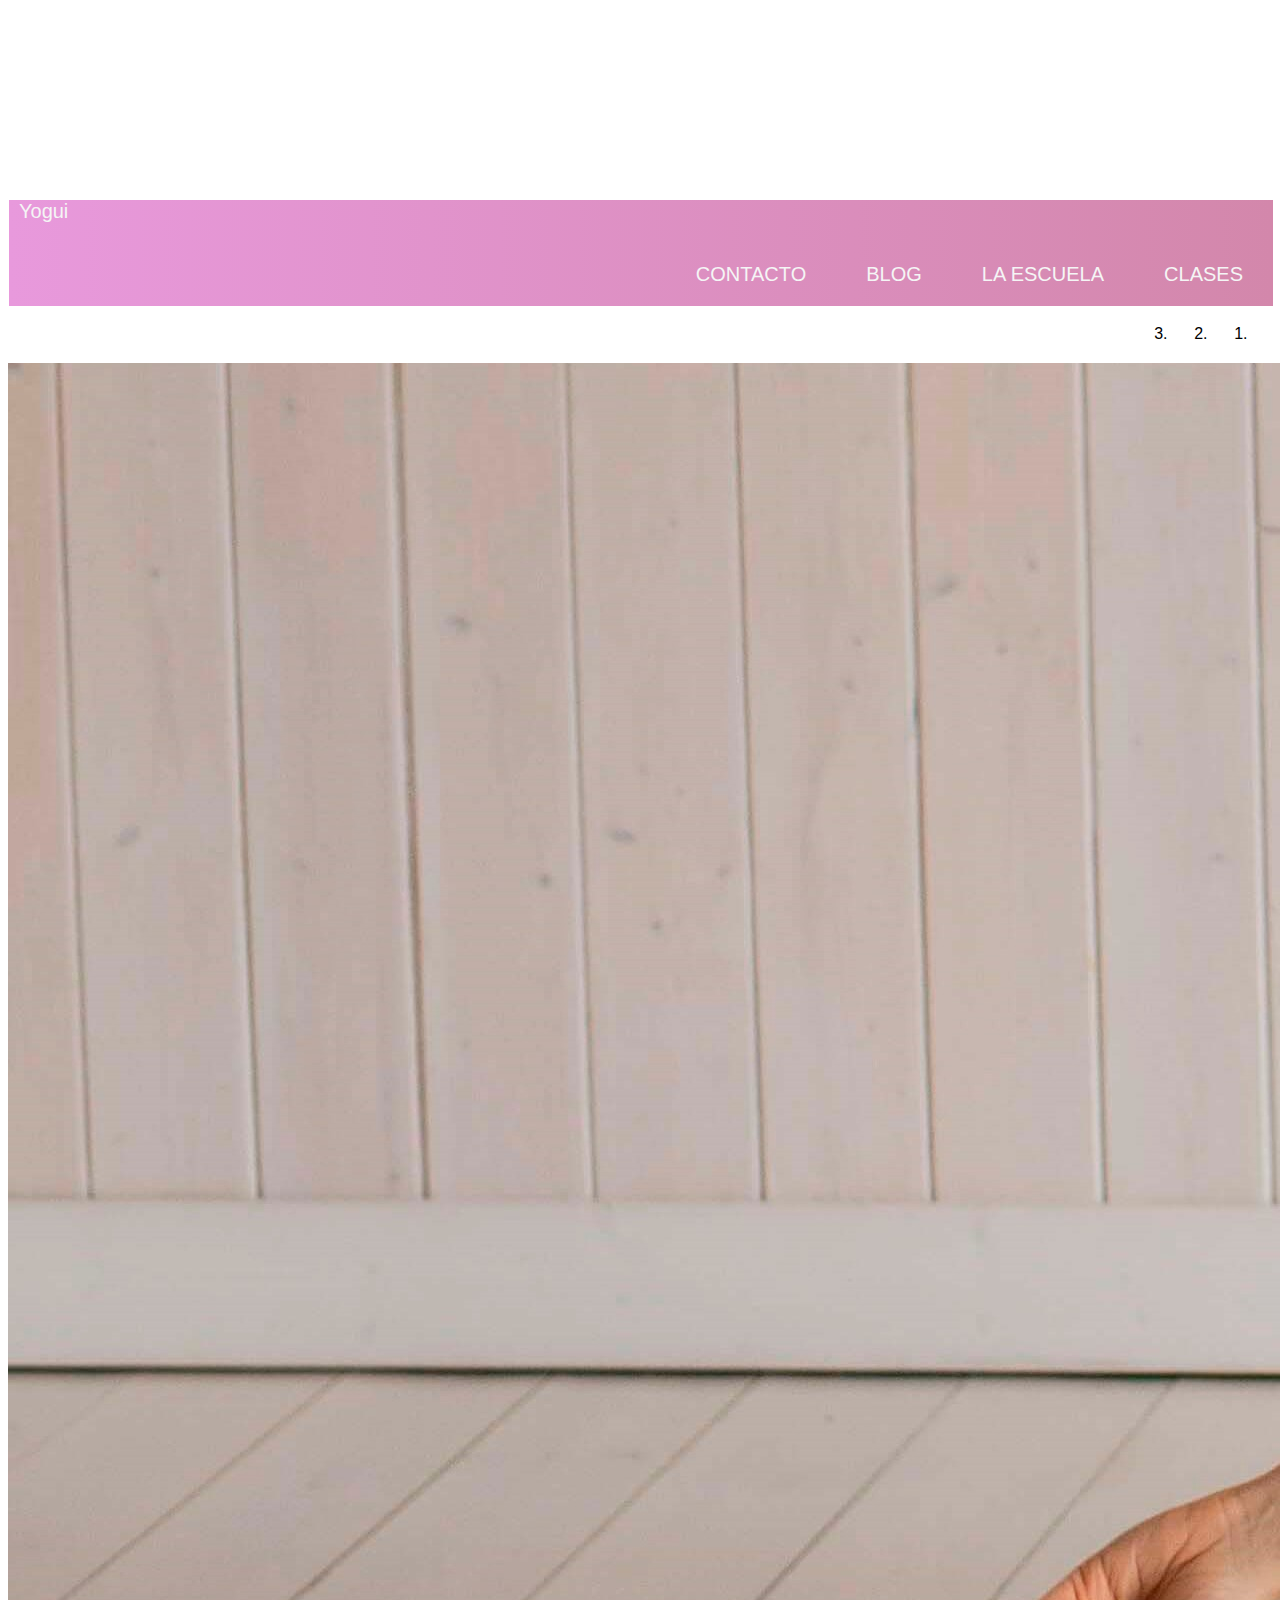
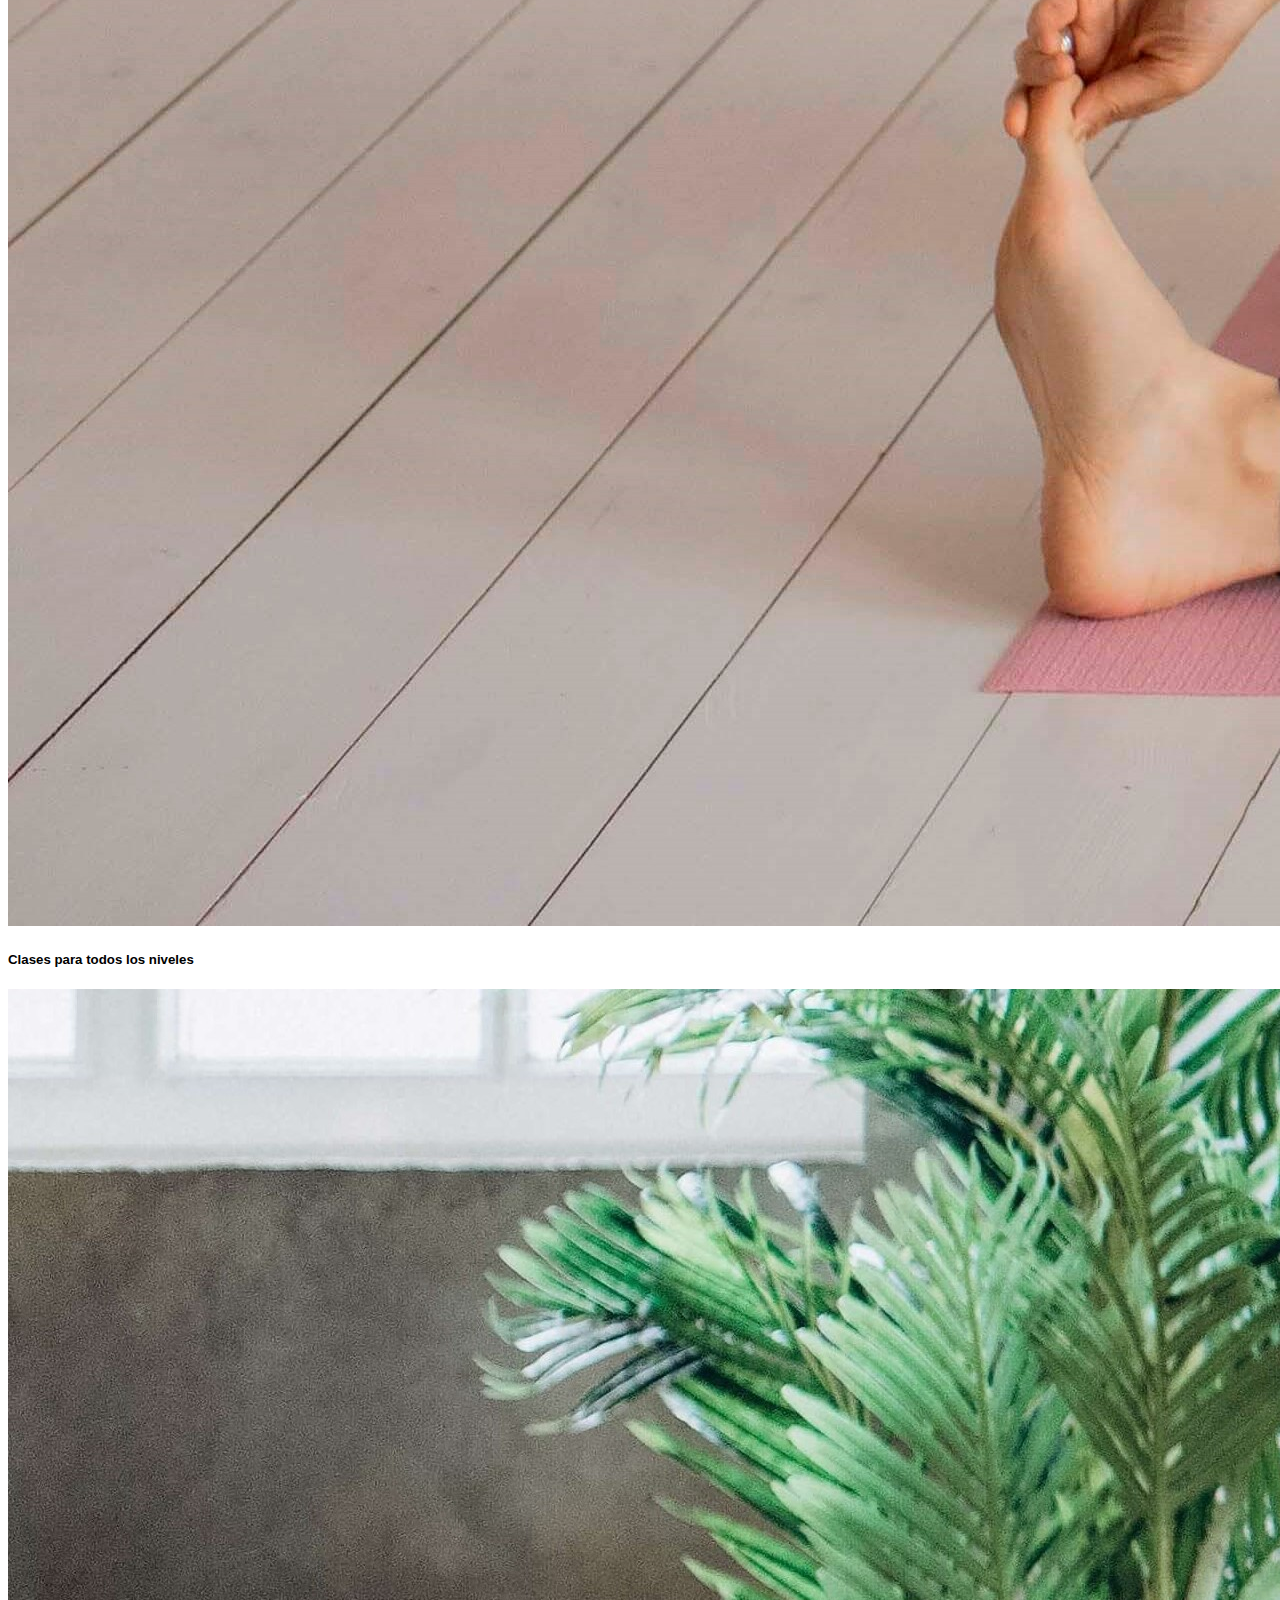
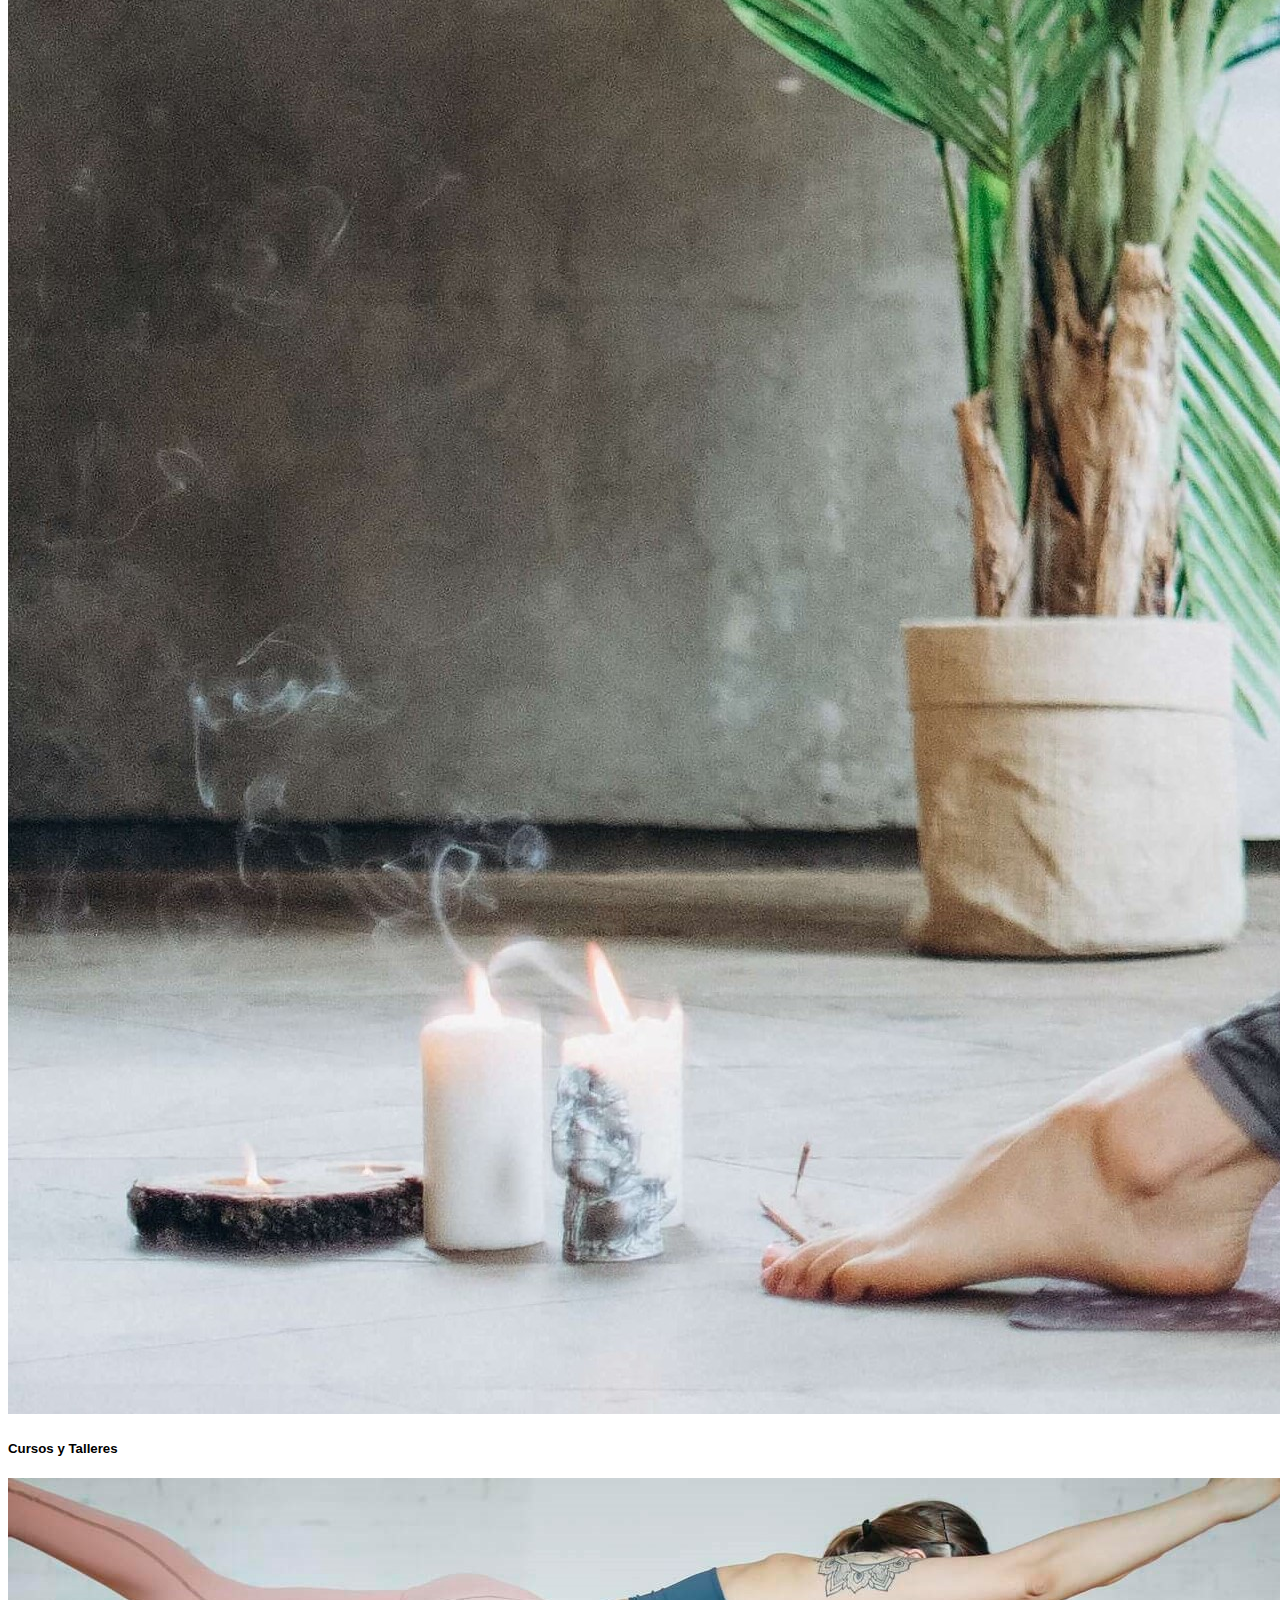
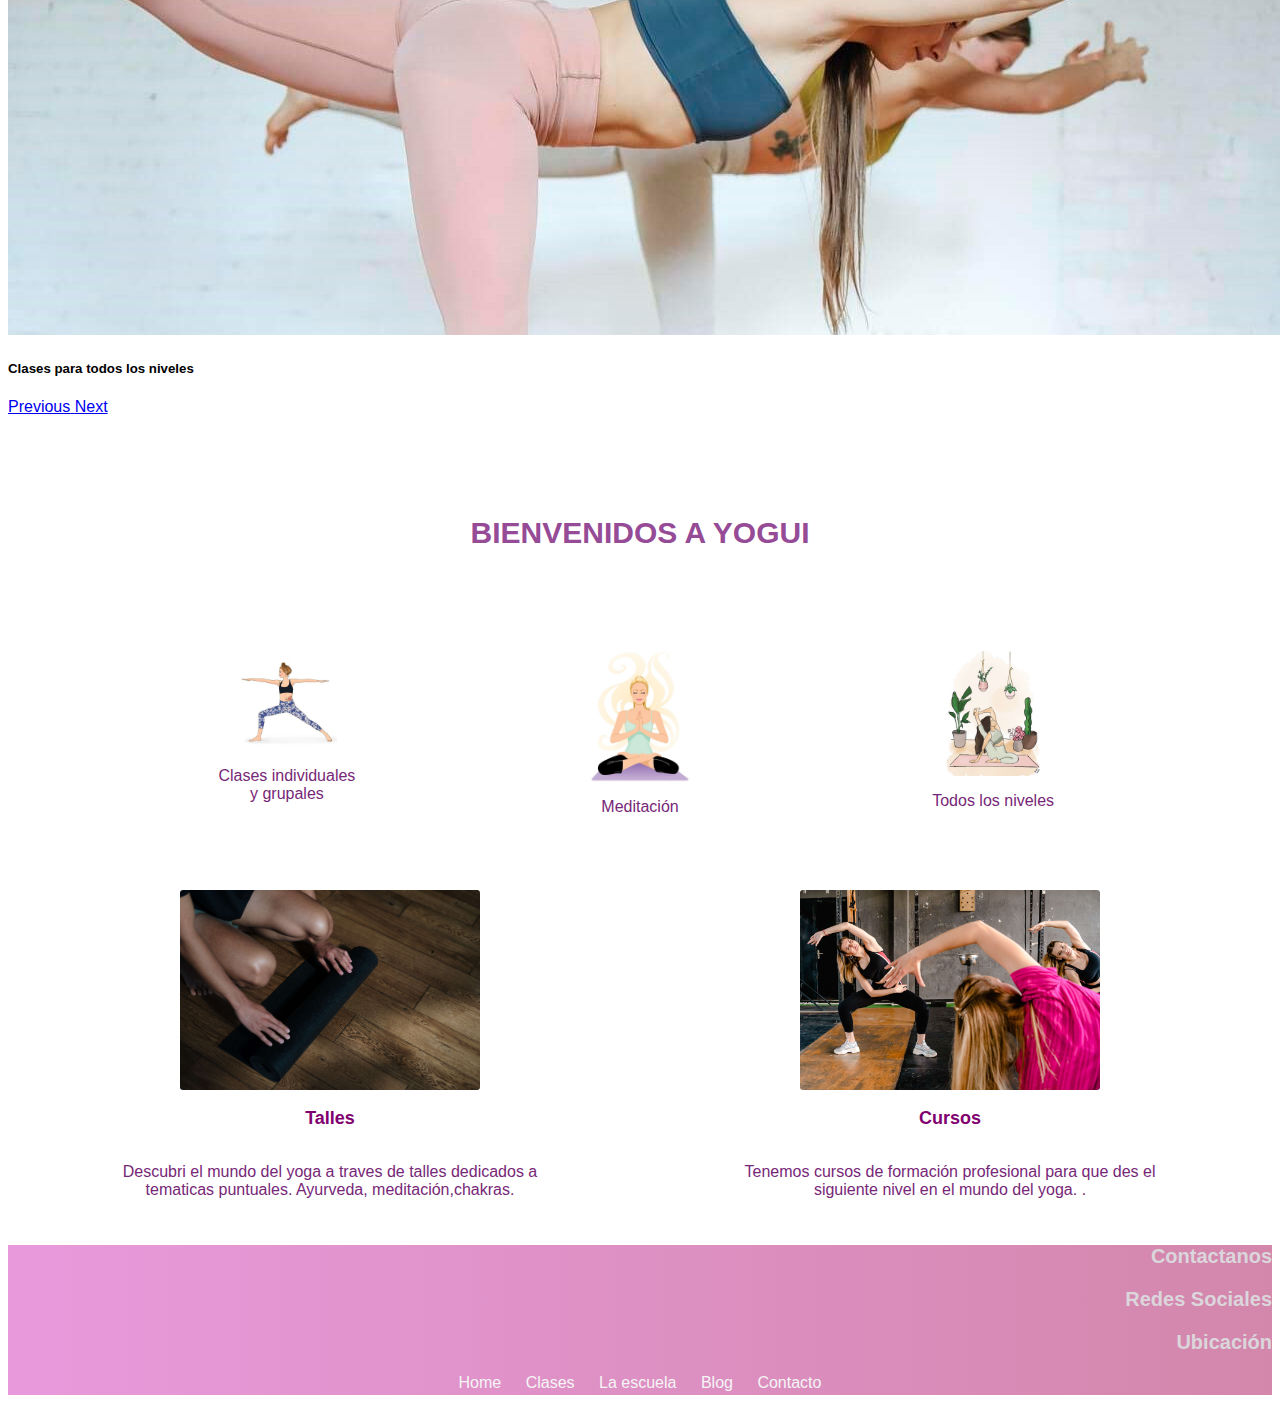
<file: index.html>
<!DOCTYPE html>
<html lang="es">
    <head>
        <meta charset="UTF-8">
        <meta name="viewport" content="width=device-width, initial-scale=1.0">
        <meta name="keywords" content="yoga,clases,escuela,clases de yoga, meditación">
        <meta name="description" content="Escuela de yoga. Para todos los niveles. Clases de Hatha Yoga, Meditación. Cursos y Talleres">
        <title>Yogui - Escuela de Yoga</title>
        
           <link rel="stylesheet" href="estilos.css" />
           <link href="https://cdn.jsdelivr.net/npm/bootstrap@5.0.0-beta1/dist/css/bootstrap.min.css" rel="stylesheet" integrity="sha384-giJF6kkoqNQ00vy+HMDP7azOuL0xtbfIcaT9wjKHr8RbDVddVHyTfAAsrekwKmP1" crossorigin="anonymous">
    </head>

    <body>
        <header>
            <div class="h3Header"><a class="a" href="index.html">Yogui</a></p></div>
            <ul class="h3Header">
                <li><a class="a" href="clases.html">CLASES</a></li>
                <li><a class="a" href="la-escuela.html">LA ESCUELA</a></li>
                <li><a class="a" href="Blog.html">BLOG</a></li>  
                <li><a class="a" href="Contacto.html">CONTACTO</a></li> 
               </ul> 
        </header>
        
        <section><br><br>

            <div id="carouselExampleCaptions" class="carousel slide" data-bs-ride="carousel">
                <ol class="carousel-indicators">
                  <li data-bs-target="#carouselExampleCaptions" data-bs-slide-to="0" class="active"></li>
                  <li data-bs-target="#carouselExampleCaptions" data-bs-slide-to="1"></li>
                  <li data-bs-target="#carouselExampleCaptions" data-bs-slide-to="2"></li>
                </ol>
                <div class="carousel-inner">
                  <div class="carousel-item active">
                    <img src="imagenes/carro1.jpg" class="d-block w-100" alt="chica haciendo yoga">
                    <div class="carousel-caption d-none d-md-block">
                      <h5>Clases para todos los niveles</h5>
                      
                    </div>
                  </div>
                  <div class="carousel-item">
                    <img src="imagenes/carro2.jpg" class="d-block w-100" alt="chica haciendo yoga">
                    <div class="carousel-caption d-none d-md-block">
                      <h5>Cursos y Talleres</h5>
                      
                    </div>
                  </div>
                  <div class="carousel-item">
                    <img src="imagenes/carro3.jpg" class="d-block w-100" alt="chica haciendo yoga">
                    <div class="carousel-caption d-none d-md-block">
                      <h5>Clases para todos los niveles</h5>
                      
                    </div>
                  </div>
                </div>
                <a class="carousel-control-prev" href="#carouselExampleCaptions" role="button" data-bs-slide="prev">
                  <span class="carousel-control-prev-icon" aria-hidden="true"></span>
                  <span class="visually-hidden">Previous</span>
                </a>
                <a class="carousel-control-next" href="#carouselExampleCaptions" role="button" data-bs-slide="next">
                  <span class="carousel-control-next-icon" aria-hidden="true"></span>
                  <span class="visually-hidden">Next</span>
                </a>
              </div>

               

                <p><h1 class="h1">BIENVENIDOS A YOGUI</h1></p>
                
                <div class="contenedorSection">

                <article class="contenedor1">
                    <img src="imagenes/3ae7731127da72bf557b081417db9347.jpg" alt="clases de yoga" width="100"></img>   
                    <p>Clases individuales <br>y grupales</p> 
                </article>

                <article class="contenedor2">
                    <img src="imagenes/c11a604320984cdbc39b5c821a5d3ec0.jpg" alt="clases de yoga" width="100"></img>   
                    <p>Meditación</p> 
                </article>

                <article class="contenedor3">
                    <img src="imagenes/f44e11958b1645673c9ffb065115cc08.jpg" alt="clases de yoga" width="100"></img>   
                    <p>Todos los  niveles</p> 
                </article>

                </div>

                
                <div class="cajasOrganizacion">
                <article class="caja1">
                    <img class="img" src="imagenes/pexels-cottonbro-4325460.jpg" alt="clase de yoga" width="300"></img>   
                    <h3 class="h3">Talles</h3>
                    <p>Descubri el mundo del yoga a traves de talles dedicados a tematicas puntuales. Ayurveda, meditación,chakras.</p>
                </article>

                <br><br>
                <article class="caja2">
                    <img class="img" src="imagenes/pexels-anthony-shkraba-4662344.jpg" alt="clase de yoga" width="300"></img>      
                    <h3 class="h3">Cursos</h3> 
                    <p>Tenemos cursos de formación profesional para que des el siguiente nivel en el mundo del yoga. .</p>
                </article>
            </div>

        </section>
        <footer>
                    <div><h3 class="h3Footer">Contactanos</h3></div>
                    <div><h3 class="h3Footer">Redes Sociales</h3></div>
                    <div><h3 class="h3Footer">Ubicación</h3></div>

                <div class="alineacionTexto">
                <a class="a" href="index.html">Home</a>
                <a class="a" href="clases.html">Clases</a>
                <a class="a" href="la-escuela.html">La escuela</a>
                <a class="a" href="Blog.html">Blog</a>
                <a class="a" href="Contacto.html">Contacto</a>
                </div>
        </footer>


        <script src="https://cdn.jsdelivr.net/npm/bootstrap@5.0.0-beta1/dist/js/bootstrap.bundle.min.js" integrity="sha384-ygbV9kiqUc6oa4msXn9868pTtWMgiQaeYH7/t7LECLbyPA2x65Kgf80OJFdroafW" crossorigin="anonymous"></script>
        <script src="https://cdn.jsdelivr.net/npm/@popperjs/core@2.5.4/dist/umd/popper.min.js" integrity="sha384-q2kxQ16AaE6UbzuKqyBE9/u/KzioAlnx2maXQHiDX9d4/zp8Ok3f+M7DPm+Ib6IU" crossorigin="anonymous"></script>
        <script src="https://cdn.jsdelivr.net/npm/bootstrap@5.0.0-beta1/dist/js/bootstrap.min.js" integrity="sha384-pQQkAEnwaBkjpqZ8RU1fF1AKtTcHJwFl3pblpTlHXybJjHpMYo79HY3hIi4NKxyj" crossorigin="anonymous"></script>
    </body>
</html>
</file>
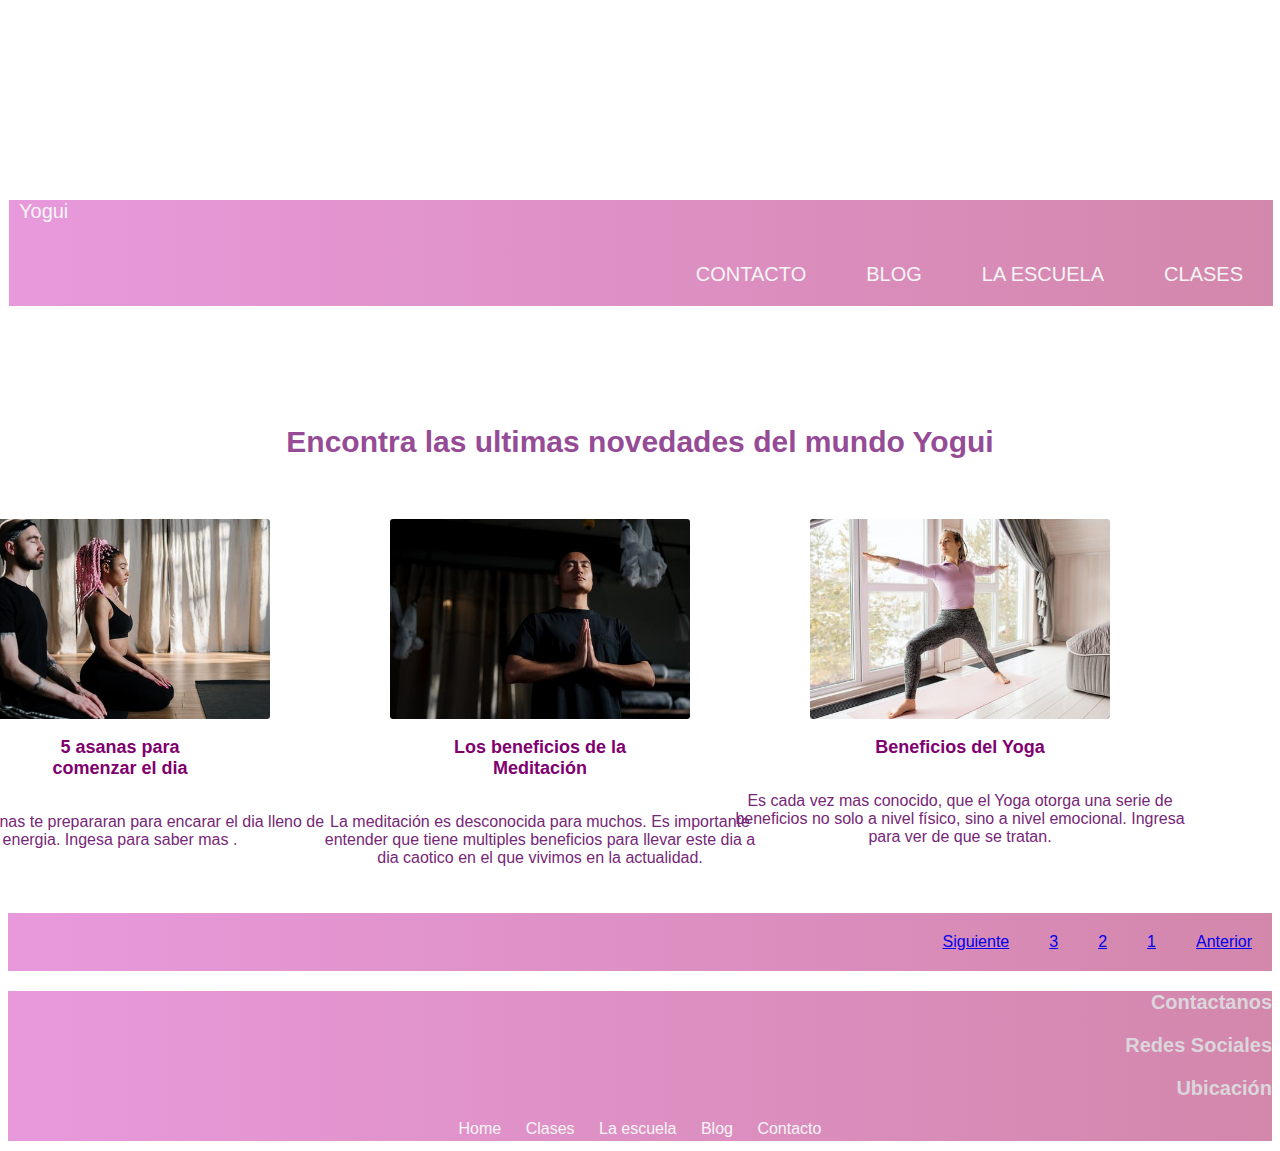
<file: Blog.html>
<!DOCTYPE html>
<html lang="es">
<head>
    <meta charset="UTF-8">
    <meta name="viewport" content="width=device-width, initial-scale=1.0">
    <title>Blog - Novedades del Yoga</title>
    <meta name="keywords" content="Noticias de yoga y meditación, blog de yoga, novedades del yoga,Yoga y Meditación>
    <meta name="description" content="Escuela de yoga. Todas las novedades del mundo del yoga">
    <link rel="stylesheet" href="estilos.css" />
    <link href="https://cdn.jsdelivr.net/npm/bootstrap@5.0.0-beta1/dist/css/bootstrap.min.css" rel="stylesheet" integrity="sha384-giJF6kkoqNQ00vy+HMDP7azOuL0xtbfIcaT9wjKHr8RbDVddVHyTfAAsrekwKmP1" crossorigin="anonymous">
    
    
</head>
<body>
    <header>
        <div class="h3Header"><a class="a" href="index.html">Yogui</a></p></div>
                <nav>
                    <ul class="h3Header">
                        <li><a class="a" href="clases.html">CLASES</a></li>
                        <li><a class="a" href="la-escuela.html">LA ESCUELA</a></li>
                        <li><a class="a" href="Blog.html">BLOG</a></li>  
                        <li><a class="a" href="Contacto.html">CONTACTO</a></li> 
                       </ul> 
                </nav>
    </header> 

    <section>
      <br><br><br><br>
        <h1 class="h1">Encontra las ultimas novedades del mundo Yogui</h1>

          <div class="cajasOrganizacion">

            <article class="caja1">
              <img class="img" src="imagenes/foto blog.jpeg" alt="fotos de yoga">    
              <h3>5 asanas para comenzar el dia</h3> 
                <p>Estas 5 asanas te prepararan para encarar el dia lleno de energia. Ingesa para saber mas .</p>
            </article>

            <article class="caja1">
              <img class="img" src="imagenes/foto blog 2.jpeg" alt="fotos de yoga">    
                <h3>Los beneficios de la Meditación</h3>  
                <p>La meditación es desconocida para muchos. Es importante entender que tiene multiples beneficios para llevar este dia a dia caotico en el que vivimos en la actualidad.</p>
            </article>

            <article class="caja1">
              <img class="img" src="imagenes/foto blog 3.jpeg" alt="fotos de yoga">   
                <h3>Beneficios del Yoga</h3> 
                <p>Es cada vez mas conocido, que el Yoga otorga una serie de beneficios no solo a nivel físico, sino a nivel emocional. Ingresa para ver de que se tratan.</p>
            </article>
          </div>


            <nav aria-label="Page navigation example">
                <ul class="pagination justify-content-center">
                  <li class="page-item disabled">
                    <a class="page-link" href="#" tabindex="-1" aria-disabled="true">Anterior</a>
                  </li>
                  <li class="page-item"><a class="page-link" href="#">1</a></li>
                  <li class="page-item"><a class="page-link" href="#">2</a></li>
                  <li class="page-item"><a class="page-link" href="#">3</a></li>
                  <li class="page-item">
                    <a class="page-link" href="#">Siguiente</a>
                  </li>
                </ul>
              </nav>

    </section>

    <footer>
                <div><h3 class="h3Footer">Contactanos</h3></div>
                <div><h3 class="h3Footer">Redes Sociales</h3></div>
                <div><h3 class="h3Footer">Ubicación</h3></div>

                <div class="alineacionTexto">
                    <a class="a" href="index.html">Home</a>
                    <a class="a" href="clases.html">Clases</a>
                    <a class="a" href="la-escuela.html">La escuela</a>
                    <a class="a" href="Blog.html">Blog</a>
                    <a class="a" href="Contacto.html">Contacto</a>
                    </div>
    </footer> 

        <script src="https://cdn.jsdelivr.net/npm/bootstrap@5.0.0-beta1/dist/js/bootstrap.bundle.min.js" integrity="sha384-ygbV9kiqUc6oa4msXn9868pTtWMgiQaeYH7/t7LECLbyPA2x65Kgf80OJFdroafW" crossorigin="anonymous"></script>
        <script src="https://cdn.jsdelivr.net/npm/@popperjs/core@2.5.4/dist/umd/popper.min.js" integrity="sha384-q2kxQ16AaE6UbzuKqyBE9/u/KzioAlnx2maXQHiDX9d4/zp8Ok3f+M7DPm+Ib6IU" crossorigin="anonymous"></script>
        <script src="https://cdn.jsdelivr.net/npm/bootstrap@5.0.0-beta1/dist/js/bootstrap.min.js" integrity="sha384-pQQkAEnwaBkjpqZ8RU1fF1AKtTcHJwFl3pblpTlHXybJjHpMYo79HY3hIi4NKxyj" crossorigin="anonymous"></script>
    
</body>
</html>
</file>
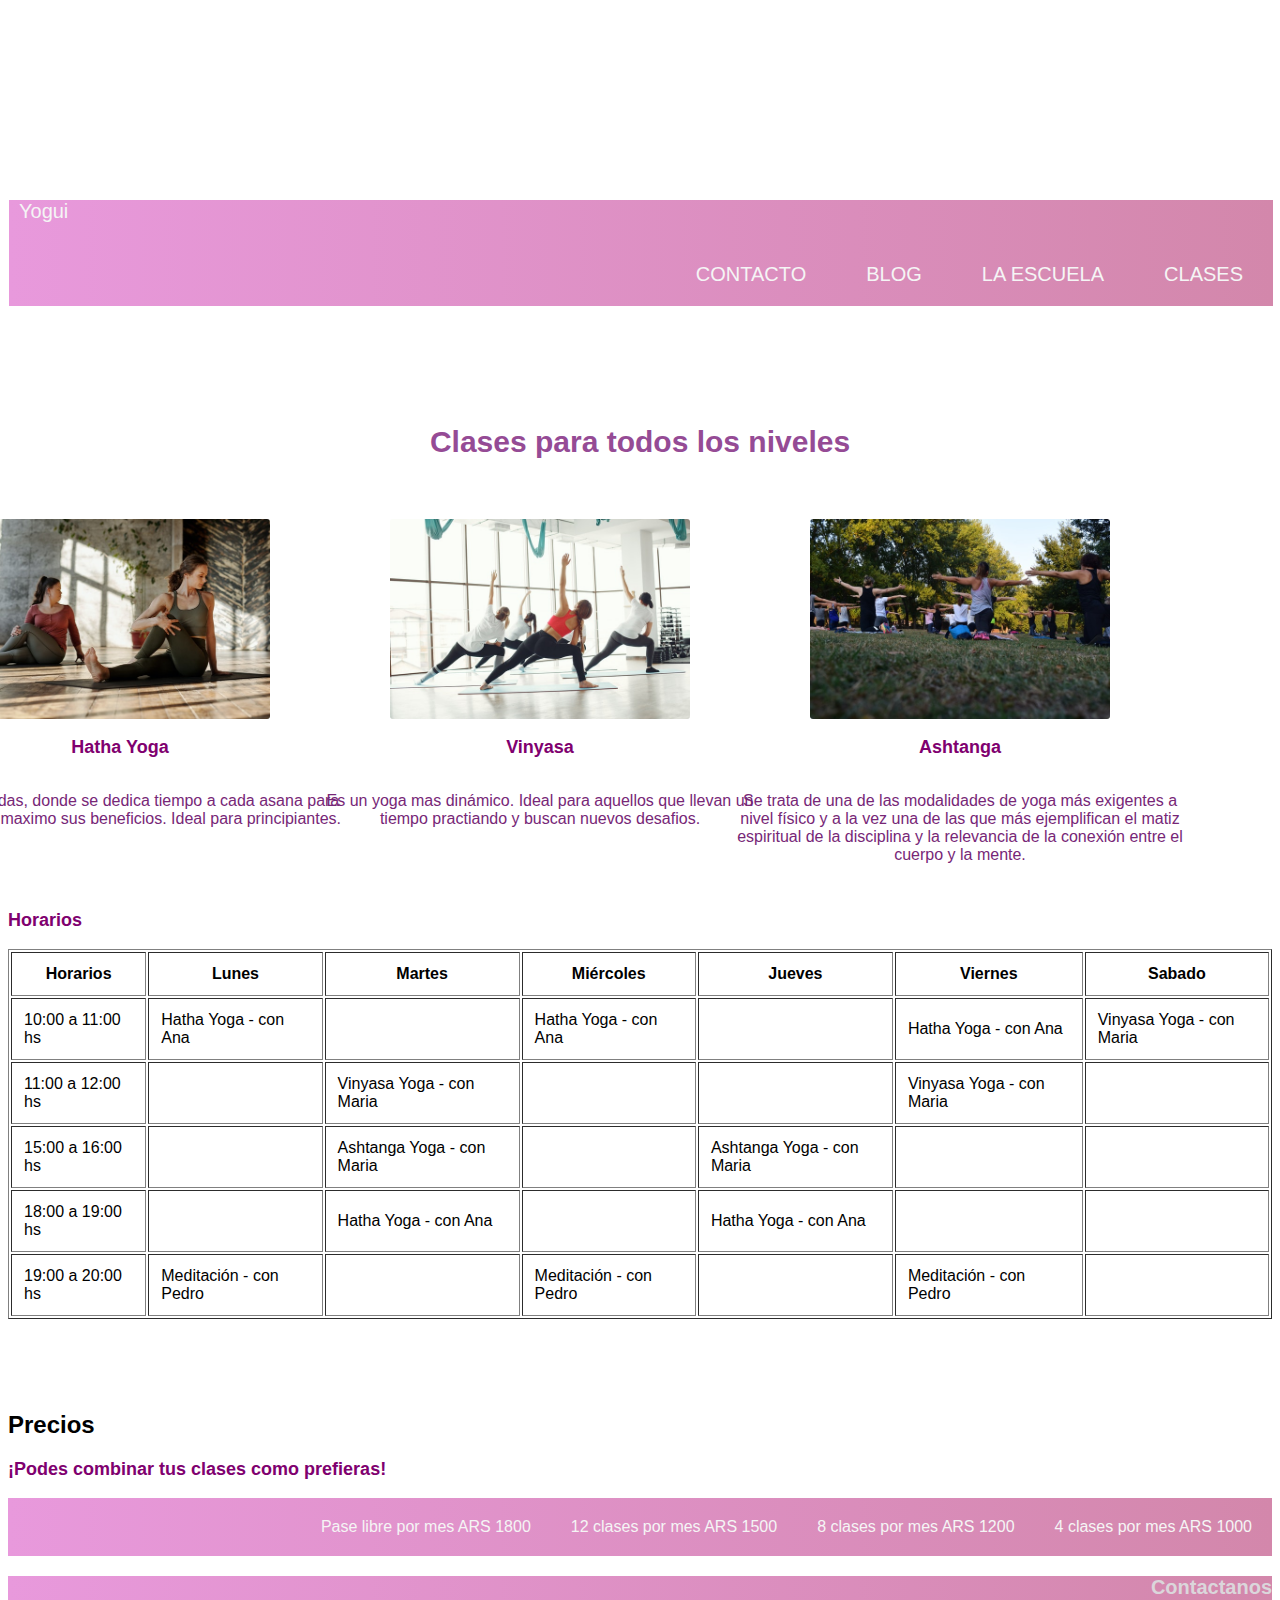
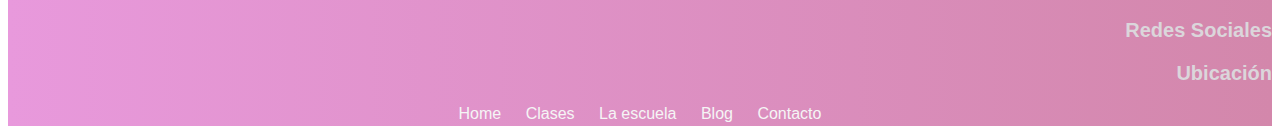
<file: clases.html>
<!DOCTYPE html>
<html lang="es">
<head>
    <meta charset="UTF-8">
    <meta name="viewport" content="width=device-width, initial-scale=1.0">
    <title>Clases de Yoga</title>
    <meta name="keywords" content="Clases de Yoga, Hatha Yoga, Vinyasa Yoga, Ashtanga Yoga, Meditación">
    <meta name="description" content="Clases de Yoga para todos los niveles. Diferentes estilos">
    <link rel="stylesheet" href="estilos.css" />
    <link href="https://cdn.jsdelivr.net/npm/bootstrap@5.0.0-beta1/dist/css/bootstrap.min.css" rel="stylesheet" integrity="sha384-giJF6kkoqNQ00vy+HMDP7azOuL0xtbfIcaT9wjKHr8RbDVddVHyTfAAsrekwKmP1" crossorigin="anonymous">
    
</head>
<body>
    <header>
        <div class="h3Header"><a class="a" href="index.html">Yogui</a></p></div>
                <nav>
                    <ul class="h3Header">
                        <li><a class="a" href="clases.html">CLASES</a></li>
                        <li><a class="a" href="la-escuela.html">LA ESCUELA</a></li>
                        <li><a class="a" href="Blog.html">BLOG</a></li>  
                        <li><a class="a" href="Contacto.html">CONTACTO</a></li> 
                       </ul> 
                </nav>
    </header>    
    <br><br><br><br>
     <section>
            <h1 class="h1"> Clases para todos los niveles</h1>

            <div class="cajasOrganizacion">

            <article class="caja1">
                <img class="img" src="imagenes/pexels-cliff-booth-4056723.jpg" alt="clase de yoga" width="300"></img>   
                <h3>Hatha Yoga</h3> 
                <p>Clases pausadas, donde se dedica tiempo a cada asana para aprovechar al maximo sus beneficios. Ideal para principiantes.</p>
            </article>

            <article class="caja1">
                <img class="img" src="imagenes/pexels-gustavo-fring-3984353.jpg" alt="clase de yoga" width="300"></img>   
                <h3>Vinyasa</h3>
                <p>Es un yoga mas dinámico. Ideal para aquellos que llevan un tiempo practiando y buscan nuevos desafios.</p>
            </article>

            <article class="caja1">
                <img class="img" src="imagenes/pexels-rui-dias-1472887.jpg" alt="clase de yoga" width="300"></img>   
                <h3>Ashtanga</h3>
                <p>Se trata de una de las modalidades de yoga más exigentes a nivel físico y a la vez una de las que más ejemplifican el matiz espiritual de la disciplina y la relevancia de la conexión entre el cuerpo y la mente. </p> 
            </article>

                </div>
    </section>

    <section>
            <h3>Horarios</h3>

            <table class="table-secondary" border="1" cellpadding="12px">
                <tr>
                    <th>Horarios</th>
                    <th>Lunes</th>
                    <th>Martes</th>
                    <th>Miércoles</th>
                    <th>Jueves</th>
                    <th>Viernes</th>
                    <th>Sabado</th>
                </tr>
                <tr>
                    <td>10:00 a 11:00 hs</td>
                    <td>Hatha Yoga - con Ana</td>
                    <td></td>
                    <td>Hatha Yoga - con Ana</td>
                    <td></td>
                    <td>Hatha Yoga - con Ana</td>
                    <td>Vinyasa Yoga - con Maria</td>

                </tr>
                <tr>
                    <td>11:00 a 12:00 hs</td>
                    <td></td>
                    <td>Vinyasa Yoga - con Maria</td>
                    <td></td>
                    <td></td>
                    <td>Vinyasa Yoga - con Maria</td>
                    <td></td>
                </tr>
                <tr>
                    <td>15:00 a 16:00 hs</td>
                    <td></td>
                    <td>Ashtanga Yoga - con Maria</td>
                    <td></td>
                    <td>Ashtanga Yoga - con Maria</td>
                    <td></td>
                    <td></td>
                </tr>
                <tr>
                    <td>18:00 a 19:00 hs</td>
                    <td></td>
                    <td>Hatha Yoga - con Ana</td>
                    <td></td>
                    <td>Hatha Yoga - con Ana</td>
                    <td></td>
                    <td></td>
                </tr>
                <tr>
                    <td>19:00 a 20:00 hs</td>
                    <td>Meditación - con Pedro</td>
                    <td></td>
                    <td>Meditación - con Pedro</td>
                    <td></td>
                    <td>Meditación - con Pedro</td>
                    <td></td>
                </tr>
                
            </table>
            

    </section>
    <br><br><br><br>
    <section>
            <h2>Precios</h2>

            <h3>¡Podes combinar tus clases como prefieras!</h3>
            <ul>
                <li>4 clases por mes ARS 1000</li>
                <li>8 clases por mes ARS 1200</li>
                <li>12 clases por mes ARS 1500</li>
                <li>Pase libre por mes ARS 1800</li>
            </ul>
        

    </section>




    <footer>
                <div><h3 class="h3Footer">Contactanos</h3></div>
                <div><h3 class="h3Footer">Redes Sociales</h3></div>
                <div><h3 class="h3Footer">Ubicación</h3></div>

                <div class="alineacionTexto">
                    <a class="a" href="index.html">Home</a>
                    <a class="a" href="clases.html">Clases</a>
                    <a class="a" href="la-escuela.html">La escuela</a>
                    <a class="a" href="Blog.html">Blog</a>
                    <a class="a" href="Contacto.html">Contacto</a>
                    </div>
    </footer>
    
        <script src="https://cdn.jsdelivr.net/npm/bootstrap@5.0.0-beta1/dist/js/bootstrap.bundle.min.js" integrity="sha384-ygbV9kiqUc6oa4msXn9868pTtWMgiQaeYH7/t7LECLbyPA2x65Kgf80OJFdroafW" crossorigin="anonymous"></script>
        <script src="https://cdn.jsdelivr.net/npm/@popperjs/core@2.5.4/dist/umd/popper.min.js" integrity="sha384-q2kxQ16AaE6UbzuKqyBE9/u/KzioAlnx2maXQHiDX9d4/zp8Ok3f+M7DPm+Ib6IU" crossorigin="anonymous"></script>
        <script src="https://cdn.jsdelivr.net/npm/bootstrap@5.0.0-beta1/dist/js/bootstrap.min.js" integrity="sha384-pQQkAEnwaBkjpqZ8RU1fF1AKtTcHJwFl3pblpTlHXybJjHpMYo79HY3hIi4NKxyj" crossorigin="anonymous"></script>
</body>
</html>
</file>
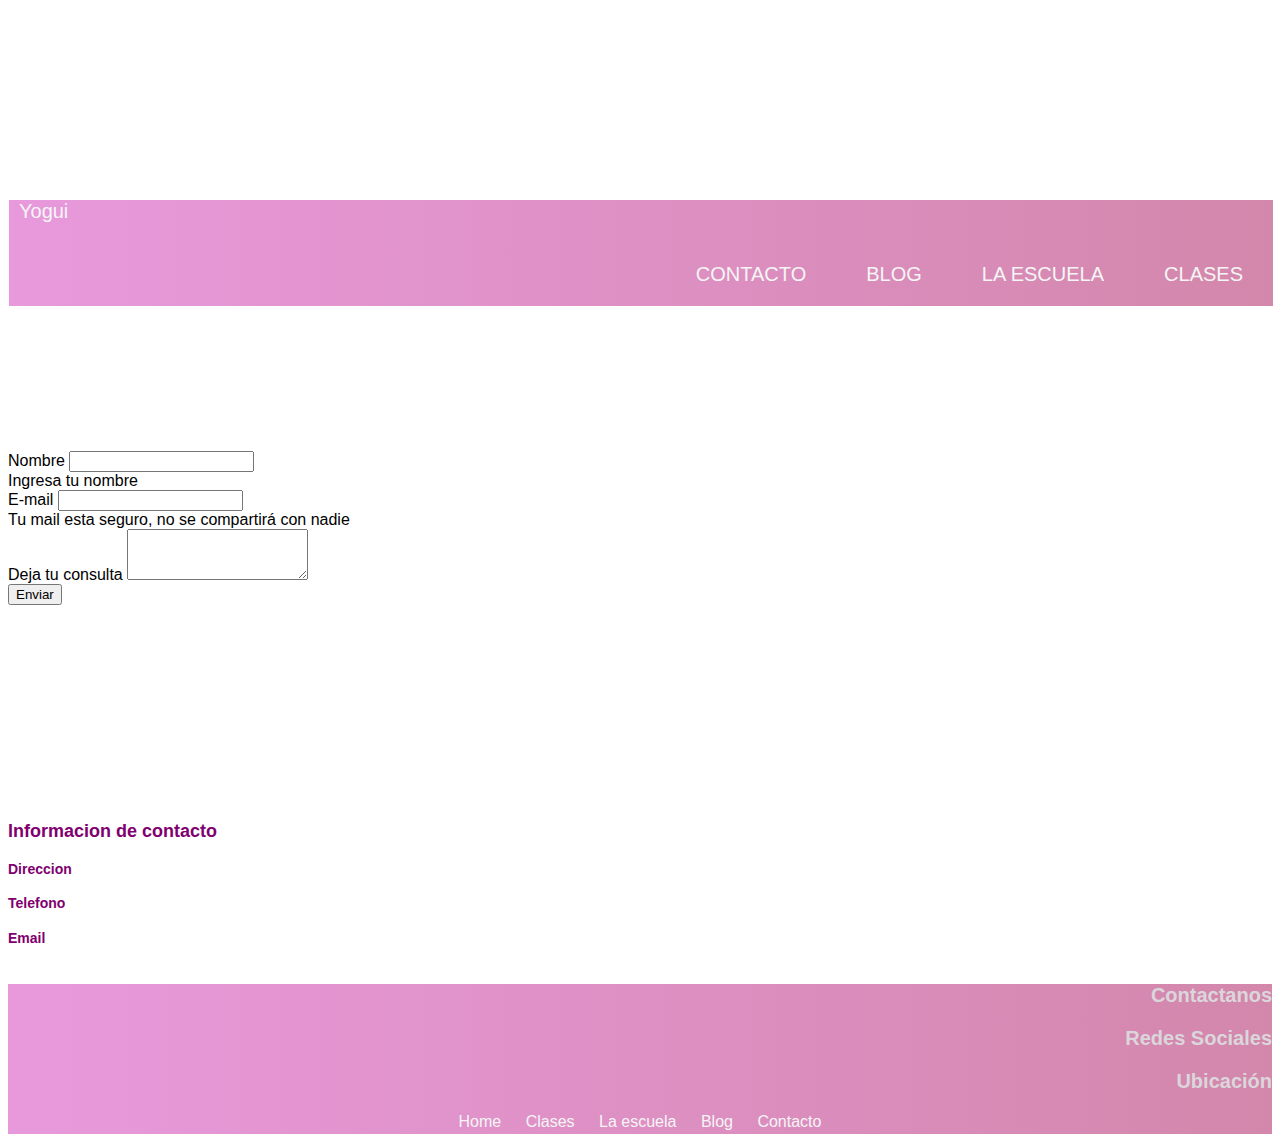
<file: Contacto.html>
<!DOCTYPE html>
<html lang="es">
<head>
    <meta charset="UTF-8">
    <meta name="viewport" content="width=device-width, initial-scale=1.0">
    <title>Yogui Escuela de Yoga -Contacto</title>
    <meta name="keywords" content="escuela de yoga,contacto,contactanos">
        <meta name="description" content="Yogui - Escuela de yoga. Dejanos tu consulta y nos comunicamos. ">
    <link rel="stylesheet" href="estilos.css" />
    <link href="https://cdn.jsdelivr.net/npm/bootstrap@5.0.0-beta1/dist/css/bootstrap.min.css" rel="stylesheet" integrity="sha384-giJF6kkoqNQ00vy+HMDP7azOuL0xtbfIcaT9wjKHr8RbDVddVHyTfAAsrekwKmP1" crossorigin="anonymous">
    
</head>
<body>
    <div class="contenedorPagina">

    <header>
        <div class="h3Header"><a class="a" href="index.html">Yogui</a></p></div>
        <ul class="h3Header">
            <li><a class="a" href="clases.html">CLASES</a></li>
            <li><a class="a" href="la-escuela.html">LA ESCUELA</a></li>
            <li><a class="a" href="Blog.html">BLOG</a></li>  
            <li><a class="a" href="Contacto.html">CONTACTO</a></li> 
           </ul> 
    </header> 

    <section class="containersection">
            
        <div class="hijo">
                
            <form>
                <div class="mb-3">
                  <label for="name" class="form-label">Nombre </label>
                  <input type="name" class="form-control" id="name" aria-describedby="emailHelp">
                  <div id="emailHelp" class="form-text">Ingresa tu nombre</div>
                </div>
                <div class="mb-3">
                    <label for="exampleInputEmail1" class="form-label">E-mail</label>
                    <input type="email" class="form-control" id="exampleInputEmail1" aria-describedby="emailHelp">
                    <div id="emailHelp" class="form-text">Tu mail esta seguro, no se compartirá con nadie</div>
                </div>
                <div class="mb-3">
                    <label for="exampleFormControlTextarea1" class="form-label">Deja tu consulta</label>
                    <textarea class="form-control" id="exampleFormControlTextarea1" rows="3"></textarea>
                  </div>
                
                <button type="submit" class="btn btn-primary">Enviar</button>
              </form>

            </div>

            <div>
            <h3 class="h3">Informacion de contacto</h3>
            <h4 class="h4">Direccion</h4>
            <h4 class="h4">Telefono</h4>
            <h4 class="h4">Email</h4>
            </div>
    </section>

    <footer>

                <div><h3 class="h3Footer">Contactanos</h3></div>
                <div><h3 class="h3Footer">Redes Sociales</h3></div>
                <div><h3 class="h3Footer">Ubicación</h3></div>

                <div class="alineacionTexto">
                    <a class="a" href="index.html">Home</a>
                    <a class="a" href="clases.html">Clases</a>
                    <a class="a" href="la-escuela.html">La escuela</a>
                    <a class="a" href="Blog.html">Blog</a>
                    <a class="a" href="Contacto.html">Contacto</a>
                    </div>
    </footer>
        <script src="https://cdn.jsdelivr.net/npm/bootstrap@5.0.0-beta1/dist/js/bootstrap.bundle.min.js" integrity="sha384-ygbV9kiqUc6oa4msXn9868pTtWMgiQaeYH7/t7LECLbyPA2x65Kgf80OJFdroafW" crossorigin="anonymous"></script>
        <script src="https://cdn.jsdelivr.net/npm/@popperjs/core@2.5.4/dist/umd/popper.min.js" integrity="sha384-q2kxQ16AaE6UbzuKqyBE9/u/KzioAlnx2maXQHiDX9d4/zp8Ok3f+M7DPm+Ib6IU" crossorigin="anonymous"></script>
        <script src="https://cdn.jsdelivr.net/npm/bootstrap@5.0.0-beta1/dist/js/bootstrap.min.js" integrity="sha384-pQQkAEnwaBkjpqZ8RU1fF1AKtTcHJwFl3pblpTlHXybJjHpMYo79HY3hIi4NKxyj" crossorigin="anonymous"></script>
    </div>

    </body>

</html>
</file>
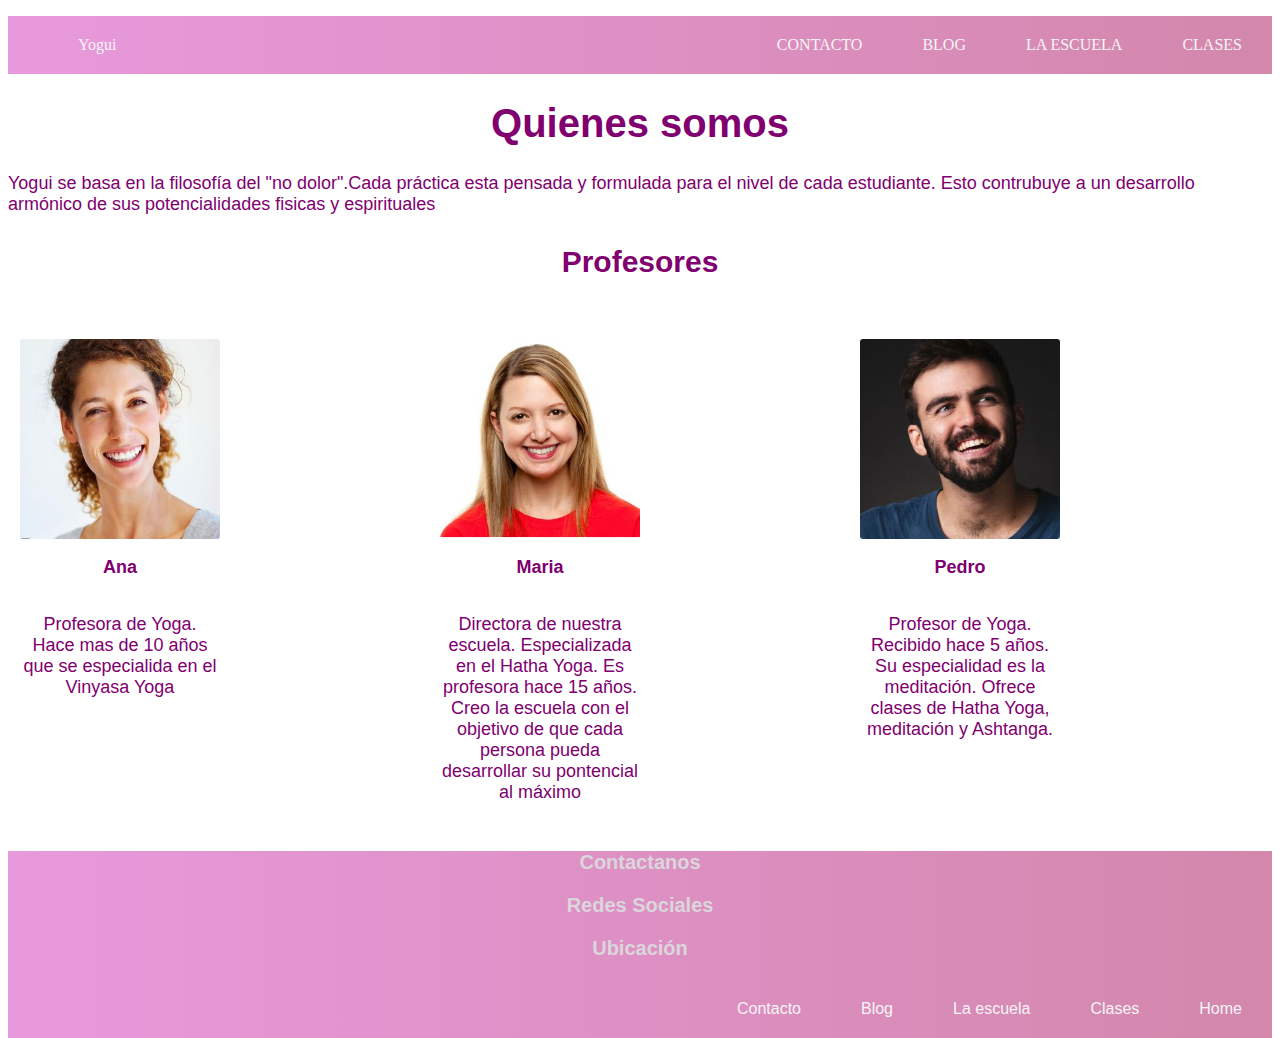
<file: la-escuela.html>
<!DOCTYPE html>
<html lang="es">
<head>
    <meta charset="UTF-8">
    <meta name="viewport" content="width=device-width, initial-scale=1.0">
    <title>Yogui - Nuestra escuela</title>
    <meta name="keywords" content="Escuela de Yoga, profesores de yoga, clases de yoga">
    <meta name="description" content="Yogui - Escuela de yoga.Nuestra Filosofia de trabajo. Profesores">
    
    <link rel="stylesheet" href="css/style.css" />
       
</head>
<body>
    <header>
        
        
                <nav>
                    <ul >
                        <li class="logo"><a  href="index.html">Yogui</a></li>
                        <li><a class="a" href="clases.html">CLASES</a></li>
                        <li><a class="a" href="la-escuela.html">LA ESCUELA</a></li>
                        <li><a class="a" href="Blog.html">BLOG</a></li>  
                        <li><a class="a" href="Contacto.html">CONTACTO</a></li> 
                       </ul> 
                </nav>
    </header> 
   
        
            <h1 >Quienes somos</h1>
            <p >Yogui se basa en la filosofía del "no dolor".Cada práctica esta pensada y formulada para el nivel de cada estudiante. Esto contrubuye a un desarrollo armónico de sus potencialidades fisicas y espirituales</p>
            
            <h3>Profesores</h3>
        

    <section>
        
        <article >
            <img class="img" src="imagenes/fotoperfil1.JPG" alt="clase de yoga" width="300"></img>   
            <h3>Ana</h3>
            <p>Profesora de Yoga. Hace mas de 10 años que se especialida en el Vinyasa Yoga</p>
        </article>

        <article >
             
            <img class="img" src="imagenes/fotoperfil2.JPG" alt="clase de yoga" width="300"></img>
            <h3>Maria</h3>
            <p>Directora de nuestra escuela. Especializada en el Hatha Yoga. Es profesora hace 15 años. Creo la escuela con el objetivo de que cada persona pueda desarrollar su pontencial al máximo</p>
        </article>

        <article >
            <img class="img" src="imagenes/fotoperfil3.JPG" alt="clase de yoga" width="300"></img>   
            <h3>Pedro</h3>
            <p>Profesor de Yoga. Recibido hace 5 años. Su especialidad es la meditación. Ofrece clases de Hatha Yoga, meditación y Ashtanga.</p>
        </article>

   </section>      
 
    <footer>
                <h3 >Contactanos</h3>
                <h3 >Redes Sociales</h3>
                <h3 >Ubicación</h3>

                
                 <ul>   
                    <li><a  href="index.html">Home</a></li>
                    <li><a  href="clases.html">Clases</a></li>
                    <li><a  href="la-escuela.html">La escuela</a></li>
                    <li><a  href="Blog.html">Blog</a></li>
                    <li><a  href="Contacto.html">Contacto</a></li>
                </ul> 
    </footer>
    
</body>
</html>
</file>
<file: estilos.css>
.h1{
    color:rgb(149, 75, 149);
    text-align: center;
    font-size: 30px;
    margin-top: 100px;

    

}

h1{
    color:rgb(149, 75, 149);
    text-align: center;
    font-size: 40px;
    

}

.h3{
    color:rgb(128, 0, 111);
    font-size: 18px
}

h3{
    color:rgb(128, 0, 111);
    font-size: 18px
}

.h4{
    color:rgb(128, 0, 111);
    font-size: 14px
}

.h3Footer{
    color:rgb(219, 214, 219);
    font-size: 20px;
    text-align: right;
    

}

.h3Header{
    color:rgb(219, 214, 219);
    font-size: 20px;
    text-align: left;

}

p{
    color:rgb(119, 39, 119);
    font-size: 16px;
    width: 50vh;
    text-justify: distribute;
    
}



ul li{

    color: whitesmoke  
          }



header{
    background-image: linear-gradient(to left, #D387AB,#E899DC);
        font-family: 'monserrat', sans-serif;
        height: 50px;
        width: 100%;
        margin: 1px;
        padding-bottom:2px;


}
body{
    background-color: linear-gradient(to left,#E8DBFC,#F8F9D2);
    font-family: 'monserrat', sans-serif;
    margin-top: 200px;
    padding-bottom:2px;

}
footer{
    background-image: linear-gradient(to left, #D387AB,#E899DC);
    font-family: 'monserrat', sans-serif;
    height: 150px;
}

ul {
    list-style-type: none;
    overflow: hidden;
    background-image: linear-gradient(to left, #D387AB,#E899DC);}

  li {
    float: right;
    margin: 20px;
    
    
     }

  li a {
    display: inline-block;
    text-size-adjust: 14px;}
  

.contenedorSection{
    
    margin: 100px;
    height: 130px;
    display:flex;
    justify-content: center;

}

.contenedor1{
    width: 33%;
    background-color: linear-gradient(to left,#E8DBFC,#F8F9D2);   
    padding: 1px;
    display:flex;
    flex-direction: column;
    align-items: center; 
    text-align: center;
    

}

.contenedor2{
    width: 33%;
    background-color: linear-gradient(to left,#E8DBFC,#F8F9D2);   
    padding: 1px;
    display:flex;
    flex-direction: column;
    align-items: center; 
    text-align: center;
    

}

.contenedor3{
    width: 33%;
    background-color: linear-gradient(to left,#E8DBFC,#F8F9D2);
    padding: 1px;
    display:flex;
    flex-direction: column;
    align-items: center;  
    text-align: center; 

}

.cajasOrganizacion{

    
    margin-bottom: 20px;
    margin-top: 50px;
    display:flex;
    justify-content: center;
    align-content: space-around;
    

}

.caja1{
    width: 200px;
    background-color: linear-gradient(to left,#E8DBFC,#F8F9D2);
    padding: 10px;
    margin-right:200px;
    display:flex;
    flex-direction: column;
    align-items: center; 
    text-align: center;
    align-content: space-between;
    

}

.caja2{
    width: 200px;
    background-color: linear-gradient(to left,#E8DBFC,#F8F9D2);
    padding: 10px;
    margin-left: 200px;
    display:flex;
    flex-direction: column;
    align-items: center; 
    text-align: center;
    align-content: space-between;

}

.a{
    color: whitesmoke;
    text-decoration: none;
    margin: 0px 10px 0px 10px

  }
  
  .a:hover{
    color: rgb(236, 147, 236);
  }
  
  .a:active{
    color: rgba(133, 16, 84, 0.397);
  }

  .alineacionTexto{
            text-align: center;
            text-size-adjust: 30px;
            

  }


  .flex-containerNav {
    display: flex;
    flex-direction: row-reverse;
    flex-wrap: wrap;
    justify-content: flex-end;
    
    

       }

 .flex-containerFooter{
        display: flex;
        flex-direction: row;
        flex-wrap: wrap;
        justify-content: center;
        

    } 
           
    .container{
            display: grid;
            grid-template-columns:100% ;
            grid-template-rows: 15px;

    }
          
    .containersection{

        display:grid;
        grid-template-columns: 100%;
        grid-template-rows: 550px;
        align-items: stretch; /* start | end | center | stretch */
        justify-content: start
    }

    .containerfooter{

        display:grid;
        grid-template-columns: 100%;
        grid-template-rows: 150px;
        align-items: end;
    }

    .hijo {
        align-self:center;
        max-width: 40%;

     }
     
     .hijofooter {
        align-self: start;
     }

     .trasladar{
        transform: translate(10px, 20px)

     }

     .fotoBackground{
         height:450px;
         width: 100%;
         margin-top: 50px;
     }

     

     .img{
        width: 300px;
        height: 200px;
        overflow:hidden;
        border-radius: 3px;
        }

     .img:hover{
        -webkit-transform:scale(1.3);
        transform:scale(1.3);
     }   

     .parrafoLaEscuela{
         width: 100%;
     }
</file>
<file: css/style.css>
nav .logo {
  float: left; }

nav ul {
  list-style-type: none;
  overflow: hidden;
  background-image: linear-gradient(to left, #D387AB, #E899DC); }

nav li {
  float: right;
  margin: 20px; }

nav li a {
  display: inline-block;
  text-size-adjust: 14px; }

nav a {
  color: whitesmoke;
  text-decoration: none;
  margin: 0px 10px 0px 10px; }

nav a:hover {
  color: #ec93ec; }

nav a:active {
  color: rgba(133, 16, 84, 0.397); }

h1 {
  color: #80006f;
  font-family: 'monserrat', sans-serif;
  font-size: 40px;
  display: flex;
  justify-content: center; }

h3 {
  color: #80006f;
  font-family: 'monserrat', sans-serif;
  font-size: 30px;
  display: flex;
  justify-content: center; }

p {
  font-family: 'monserrat', sans-serif;
  font-size: 18px;
  color: #80006f; }

section {
  margin-bottom: 20px;
  margin-top: 50px;
  display: flex;
  justify-content: center;
  align-content: space-around;
  background-color: linear-gradient(to left, #E8DBFC, #F8F9D2); }
  section article {
    width: 200px;
    background-color: linear-gradient(to left, #E8DBFC, #F8F9D2);
    padding: 10px;
    margin-right: 200px;
    display: flex;
    flex-direction: column;
    align-items: center;
    text-align: center;
    align-content: space-between; }
    section article .img {
      width: 200px;
      height: 200px;
      overflow: hidden;
      border-radius: 3px; }
    section article .img:hover {
      -webkit-transform: scale(1.3);
      transform: scale(1.3); }
    section article h3 {
      color: #80006f;
      font-size: 18px;
      text-align: center; }
    section article p {
      font-family: 'monserrat', sans-serif;
      font-size: 18px;
      color: #80006f; }

footer {
  background-image: linear-gradient(to left, #D387AB, #E899DC);
  font-family: 'monserrat', sans-serif;
  height: 150px; }
  footer h3 {
    color: #dbd6db;
    font-size: 20px;
    text-align: right; }
  footer ul {
    list-style-type: none;
    overflow: hidden;
    background-image: linear-gradient(to left, #D387AB, #E899DC); }
  footer li {
    float: right;
    margin: 20px; }
  footer li a {
    text-size-adjust: 14px;
    display: flex;
    justify-content: center; }
  footer a {
    color: whitesmoke;
    text-decoration: none;
    margin: 0px 10px 0px 10px; }
  footer a:hover {
    color: #ec93ec; }
  footer a:active {
    color: rgba(133, 16, 84, 0.397); }
</file>
